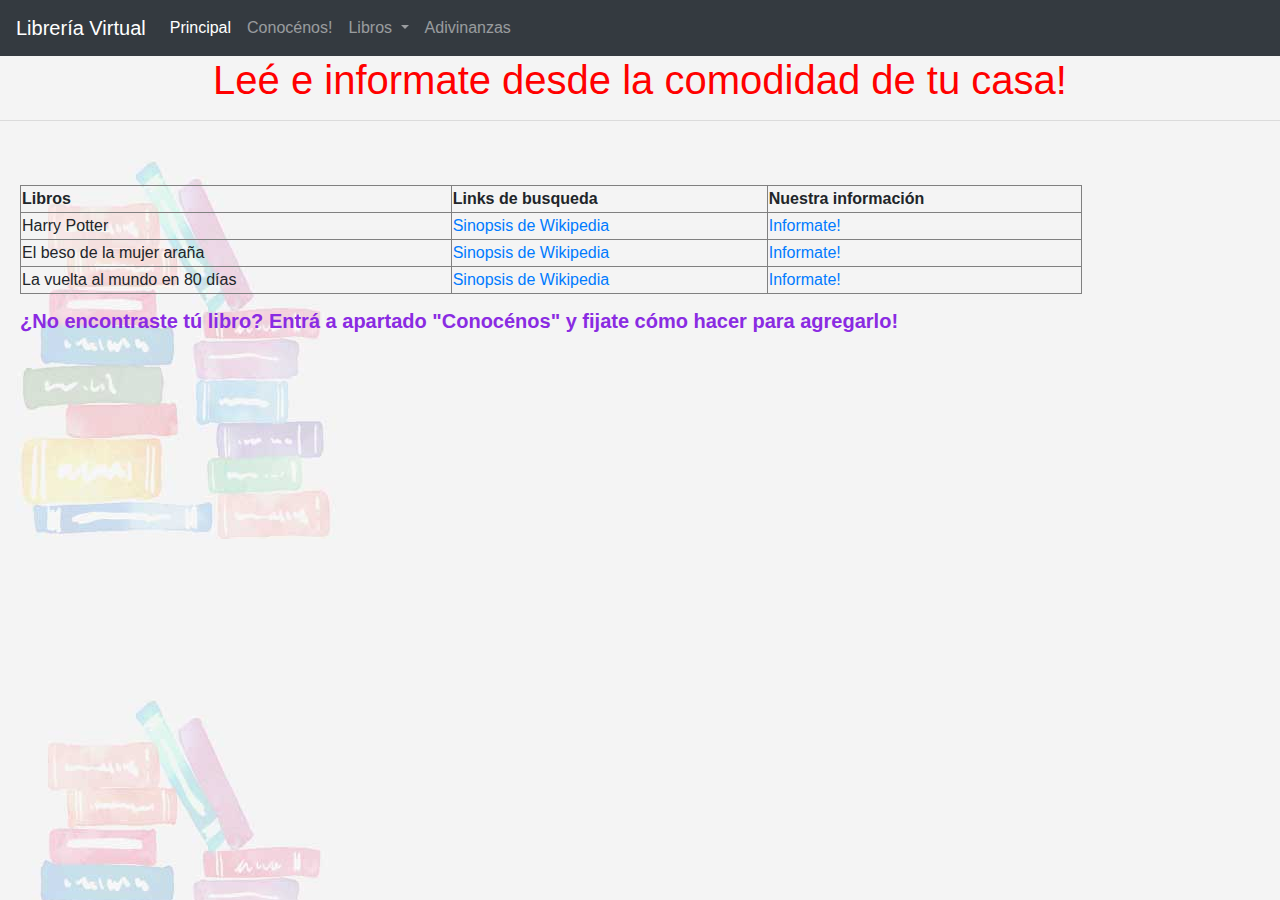
<file: index.html>
<!DOCTYPE html>
<html lang="es-AR">
<head>
    <meta charset="UTF-8">
    <meta name="viewport" content="width=device-width, initial-scale=1.0">
    <meta name="viewport" content="width=device-width, initial-scale=1">
    <title>Libreria Virtual</title>
    <style>
        h1 {color: red;}
        body {background-image:url('libro.jpg');}
    </style>
    <link rel="stylesheet" href="https://stackpath.bootstrapcdn.com/bootstrap/4.5.2/css/bootstrap.min.css" integrity="sha384-JcKb8q3iqJ61gNV9KGb8thSsNjpSL0n8PARn9HuZOnIxN0hoP+VmmDGMN5t9UJ0Z" crossorigin="anonymous">
    <link rel="stylesheet" href="estilo.css">
  </head>
<nav class="navbar navbar-expand-lg navbar-dark bg-dark">
  <a class="navbar-brand" href="#">Librería Virtual</a>
  <button class="navbar-toggler" type="button" data-toggle="collapse" data-target="#navbarSupportedContent" aria-controls="navbarSupportedContent" aria-expanded="false" aria-label="Toggle navigation">
    <span class="navbar-toggler-icon"></span>
  </button>

  <div class="collapse navbar-collapse" id="navbarSupportedContent">
    <ul class="navbar-nav mr-auto">
      <li class="nav-item active">
        <a class="nav-link" href="file:///C:/Users/Eli%C3%A1n/Desktop/CLIP/Actividad%201%20CLIP/index.html?#">Principal <span class="sr-only">(current)</span></a>
      </li>
      <li class="nav-item">
        <a class="nav-link" href="file:///C:/Users/Eli%C3%A1n/Desktop/CLIP/Actividad%201%20CLIP/Conoce%20mas.html">Conocénos!</a>
      </li>
      <li class="nav-item dropdown">
        <a class="nav-link dropdown-toggle" href="#" id="navbarDropdown" role="button" data-toggle="dropdown" aria-haspopup="true" aria-expanded="false">
          Libros
        </a>
        <div class="dropdown-menu" aria-labelledby="navbarDropdown">
          <a class="dropdown-item" href="file:///C:/Users/Eli%C3%A1n/Desktop/CLIP/Actividad%201%20CLIP/Harry%20Potter.html">Harry Potter</a>
          <a class="dropdown-item" href="file:///C:/Users/Eli%C3%A1n/Desktop/CLIP/Actividad%201%20CLIP/MujerAra%C3%B1a.html">El beso de la mujer araña</a>
          <a class="dropdown-item" href="file:///C:/Users/Eli%C3%A1n/Desktop/CLIP/Actividad%201%20CLIP/La%20vuelta%20al%20mundo.html" onclick="mostrar_alerta()">La vuelta al mundo en 80 días</a>
        </div>
      </li>
      <li class="nav-item">
        <a class="nav-link" href="file:///C:/Users/Eli%C3%A1n/Desktop/CLIP/Actividad%201%20CLIP/Adivinanza.html">Adivinanzas</a>
      </li>
      
    </ul>
  </div>
</nav>
<body>
    <header>
      <h1 style="text-align: center;">Leé e informate desde la comodidad de tu casa!</h1>
      <hr>
    </header>
    <br>
    <br>
  <section> 	
  <div class="contenedor">
    <table border="1" style="width:90%">

      <caption style="font-size:20px; color:blueviolet"><b>¿No encontraste tú libro? Entrá a apartado "Conocénos" y fijate cómo hacer para agregarlo!</b></caption>
      <tr>
        <th>Libros</th>
        <th>Links de busqueda</th>
        <th>Nuestra información</th>
      </tr>
      <tr>
        <td>Harry Potter</td>
        <td><a href="https://es.wikipedia.org/wiki/Harry_Potter">Sinopsis de Wikipedia</a></td>
        <td><a href="file:///C:/Users/Eli%C3%A1n/Desktop/CLIP/Actividad%201%20CLIP/Harry%20Potter.html">Informate!</a></td>
      </tr>
      <tr>
        <td>El beso de la mujer araña</td>
        <td><a href="https://es.wikipedia.org/wiki/El_beso_de_la_mujer_ara%C3%B1a_(novela)">Sinopsis de Wikipedia</a></td>
        <td><a href="file:///C:/Users/Eli%C3%A1n/Desktop/CLIP/Actividad%201%20CLIP/MujerAra%C3%B1a.html">Informate!</a></td>
      </tr>
      <tr>
        <td>La vuelta al mundo en 80 días</td>
        <td><a href="https://es.wikipedia.org/wiki/La_vuelta_al_mundo_en_ochenta_d%C3%ADas">Sinopsis de Wikipedia</a></td> 
        <td><a href="file:///C:/Users/Eli%C3%A1n/Desktop/CLIP/Actividad%201%20CLIP/La%20vuelta%20al%20mundo.html" onclick="mostrar_alerta()">Informate!</a></td>
      </tr>
    </table>
  </div>
  </section>
  <script src="script.js"></script>
</body>
<script src="https://code.jquery.com/jquery-3.5.1.slim.min.js" integrity="sha384-DfXdz2htPH0lsSSs5nCTpuj/zy4C+OGpamoFVy38MVBnE+IbbVYUew+OrCXaRkfj" crossorigin="anonymous"></script>
<script src="https://cdn.jsdelivr.net/npm/popper.js@1.16.1/dist/umd/popper.min.js" integrity="sha384-9/reFTGAW83EW2RDu2S0VKaIzap3H66lZH81PoYlFhbGU+6BZp6G7niu735Sk7lN" crossorigin="anonymous"></script>
<script src="https://stackpath.bootstrapcdn.com/bootstrap/4.5.2/js/bootstrap.min.js" integrity="sha384-B4gt1jrGC7Jh4AgTPSdUtOBvfO8shuf57BaghqFfPlYxofvL8/KUEfYiJOMMV+rV" crossorigin="anonymous"></script> 
</html>
</file>
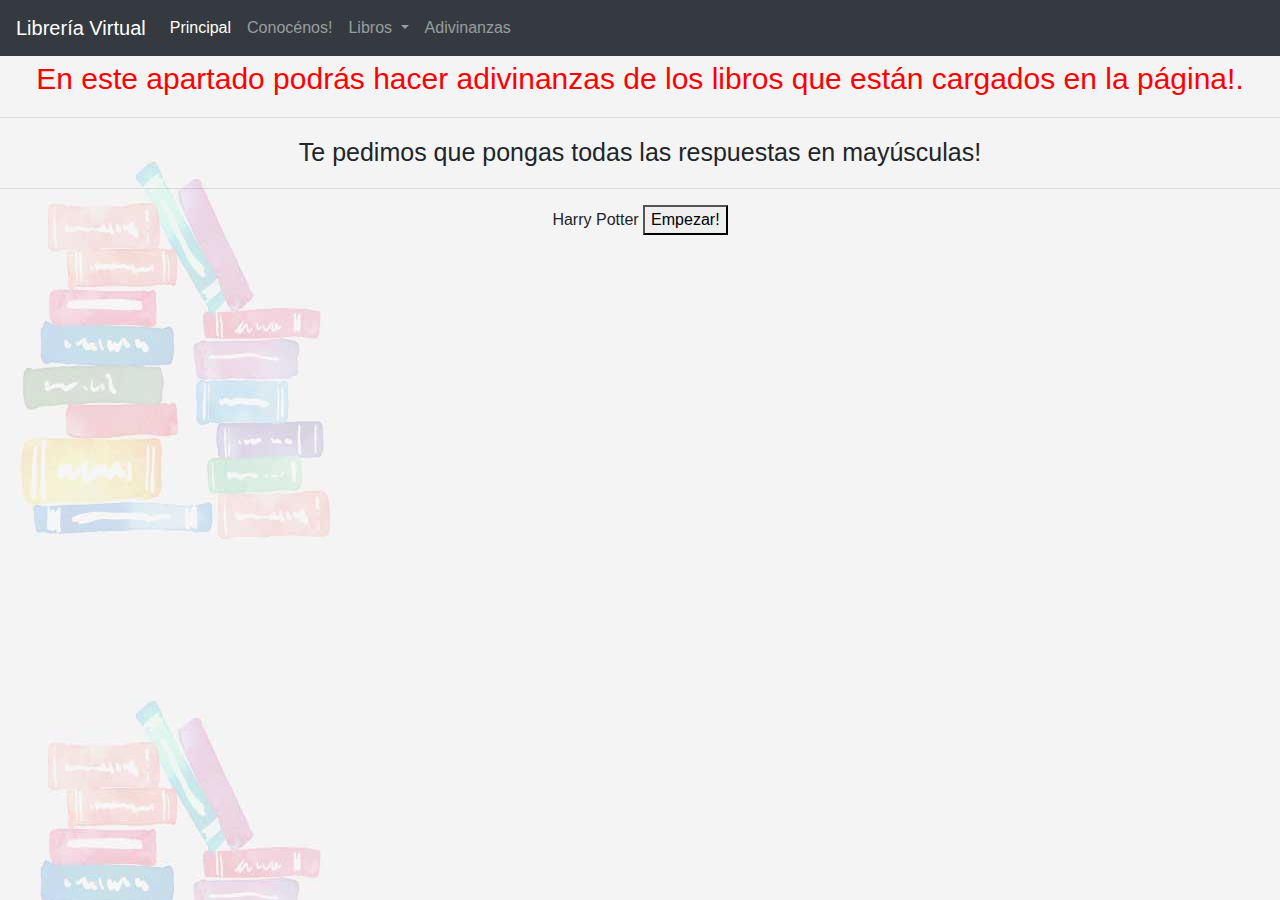
<file: Adivinanza.html>
<!DOCTYPE html>
<html lang="es-AR">
<head>
    <meta charset="UTF-8">
    <meta name="viewport" content="width=device-width, initial-scale=1.0">
    <meta name="viewport" content="width=device-width, initial-scale=1">
    <title>Adivinanzas</title>
    <style>
        h1 {color: red;}
        body {background-image:url('libro.jpg');}
    </style>
    <link rel="stylesheet" href="estilo.css">
    <link rel="stylesheet" href="https://stackpath.bootstrapcdn.com/bootstrap/4.5.2/css/bootstrap.min.css" integrity="sha384-JcKb8q3iqJ61gNV9KGb8thSsNjpSL0n8PARn9HuZOnIxN0hoP+VmmDGMN5t9UJ0Z" crossorigin="anonymous">
</head>
<nav class="navbar navbar-expand-lg navbar-dark bg-dark">
    <a class="navbar-brand" href="#">Librería Virtual</a>
    <button class="navbar-toggler" type="button" data-toggle="collapse" data-target="#navbarSupportedContent" aria-controls="navbarSupportedContent" aria-expanded="false" aria-label="Toggle navigation">
      <span class="navbar-toggler-icon"></span>
    </button>
  
    <div class="collapse navbar-collapse" id="navbarSupportedContent">
      <ul class="navbar-nav mr-auto">
        <li class="nav-item active">
          <a class="nav-link" href="file:///C:/Users/Eli%C3%A1n/Desktop/CLIP/Actividad%201%20CLIP/index.html?#">Principal <span class="sr-only">(current)</span></a>
        </li>
        <li class="nav-item">
          <a class="nav-link" href="file:///C:/Users/Eli%C3%A1n/Desktop/CLIP/Actividad%201%20CLIP/Conoce%20mas.html">Conocénos!</a>
        </li>
        <li class="nav-item dropdown">
          <a class="nav-link dropdown-toggle" href="#" id="navbarDropdown" role="button" data-toggle="dropdown" aria-haspopup="true" aria-expanded="false">
            Libros
          </a>
          <div class="dropdown-menu" aria-labelledby="navbarDropdown">
            <a class="dropdown-item" href="file:///C:/Users/Eli%C3%A1n/Desktop/CLIP/Actividad%201%20CLIP/Harry%20Potter.html">Harry Potter</a>
            <a class="dropdown-item" href="file:///C:/Users/Eli%C3%A1n/Desktop/CLIP/Actividad%201%20CLIP/MujerAra%C3%B1a.html">El beso de la mujer araña</a>
            <a class="dropdown-item" href="file:///C:/Users/Eli%C3%A1n/Desktop/CLIP/Actividad%201%20CLIP/La%20vuelta%20al%20mundo.html" onclick="mostrar_alerta()">La vuelta al mundo en 80 días</a>
          </div>
        </li>
        <li class="nav-item">
          <a class="nav-link" href="file:///C:/Users/Eli%C3%A1n/Desktop/CLIP/Actividad%201%20CLIP/Adivinanza.html">Adivinanzas</a>
        </li>
      </ul>
    </div>
  </nav>
<body style="text-align: center;">
    <p style="font-size: 30px; color: red;">En este apartado podrás hacer adivinanzas de los libros que están cargados en la página!.</p>
    <hr>
    <p style="font-size: 25px;">Te pedimos que pongas todas las respuestas en mayúsculas!</p>
    <hr>
    <label for="harry">Harry Potter</label>
    <p id="txt" style="display:none; font-size: 20px;"><b>Año tras año los alumnos me van probando y les indico a que casa han de ir dando... ¿Quien soy? <br><br><input id="rta1" type="text" name="rta" placeholder="Ingrese su respuesta!"> <button id="click" onclick="adivinanzaHarry()">Enviar!</button> </b></p>
    <button type="button" onclick="document.getElementById('txt').style.display='block'" >Empezar!</button>

<script src="script.js"></script>
</body>
<script src="https://code.jquery.com/jquery-3.5.1.slim.min.js" integrity="sha384-DfXdz2htPH0lsSSs5nCTpuj/zy4C+OGpamoFVy38MVBnE+IbbVYUew+OrCXaRkfj" crossorigin="anonymous"></script>
<script src="https://cdn.jsdelivr.net/npm/popper.js@1.16.1/dist/umd/popper.min.js" integrity="sha384-9/reFTGAW83EW2RDu2S0VKaIzap3H66lZH81PoYlFhbGU+6BZp6G7niu735Sk7lN" crossorigin="anonymous"></script>
<script src="https://stackpath.bootstrapcdn.com/bootstrap/4.5.2/js/bootstrap.min.js" integrity="sha384-B4gt1jrGC7Jh4AgTPSdUtOBvfO8shuf57BaghqFfPlYxofvL8/KUEfYiJOMMV+rV" crossorigin="anonymous"></script> 
</html>
</file>
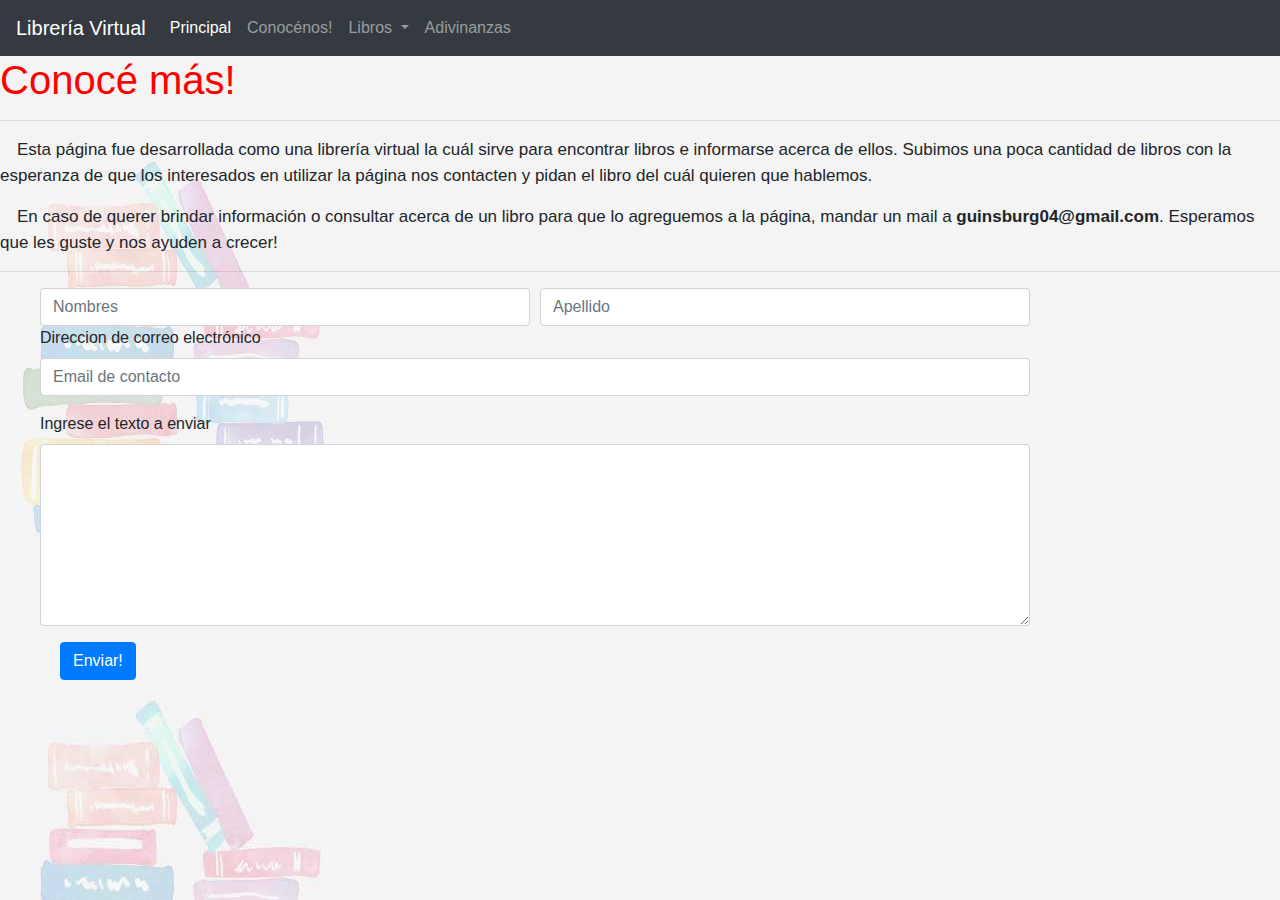
<file: Conoce mas.html>
<!DOCTYPE html>
<html lang="es-AR">

<head>
    <meta charset="UTF-8">
    <meta name="viewport" content="width=device-width, initial-scale=1.0">
    <meta name="viewport" content="width=device-width, initial-scale=1">
    <title>Conocé mas sobre nosotros!</title>
    <style>
        h1 {color: red;}
        p {font-size: 17px;}
        body {text-align: justify; background-image:url('libro.jpg');}
    </style>
    <link rel="stylesheet" href="estilo.css">
    <link rel="stylesheet" href="https://stackpath.bootstrapcdn.com/bootstrap/4.5.2/css/bootstrap.min.css" integrity="sha384-JcKb8q3iqJ61gNV9KGb8thSsNjpSL0n8PARn9HuZOnIxN0hoP+VmmDGMN5t9UJ0Z" crossorigin="anonymous">
</head>
<nav class="navbar navbar-expand-lg navbar-dark bg-dark">
  <a class="navbar-brand" href="#">Librería Virtual</a>
  <button class="navbar-toggler" type="button" data-toggle="collapse" data-target="#navbarSupportedContent" aria-controls="navbarSupportedContent" aria-expanded="false" aria-label="Toggle navigation">
    <span class="navbar-toggler-icon"></span>
  </button>

  <div class="collapse navbar-collapse" id="navbarSupportedContent">
    <ul class="navbar-nav mr-auto">
      <li class="nav-item active">
        <a class="nav-link" href="file:///C:/Users/Eli%C3%A1n/Desktop/CLIP/Actividad%201%20CLIP/index.html?#">Principal <span class="sr-only">(current)</span></a>
      </li>
      <li class="nav-item">
        <a class="nav-link" href="file:///C:/Users/Eli%C3%A1n/Desktop/CLIP/Actividad%201%20CLIP/Conoce%20mas.html">Conocénos!</a>
      </li>
      <li class="nav-item dropdown">
        <a class="nav-link dropdown-toggle" href="#" id="navbarDropdown" role="button" data-toggle="dropdown" aria-haspopup="true" aria-expanded="false">
          Libros
        </a>
        <div class="dropdown-menu" aria-labelledby="navbarDropdown">
          <a class="dropdown-item" href="file:///C:/Users/Eli%C3%A1n/Desktop/CLIP/Actividad%201%20CLIP/Harry%20Potter.html">Harry Potter</a>
          <a class="dropdown-item" href="file:///C:/Users/Eli%C3%A1n/Desktop/CLIP/Actividad%201%20CLIP/MujerAra%C3%B1a.html">El beso de la mujer araña</a>
          <a class="dropdown-item" href="file:///C:/Users/Eli%C3%A1n/Desktop/CLIP/Actividad%201%20CLIP/La%20vuelta%20al%20mundo.html" onclick="mostrar_alerta()">La vuelta al mundo en 80 días</a>
        </div>
      </li>
      <li class="nav-item">
        <a class="nav-link" href="file:///C:/Users/Eli%C3%A1n/Desktop/CLIP/Actividad%201%20CLIP/Adivinanza.html">Adivinanzas</a>
      </li>
    </ul>
  </div>
</nav>
<div class="margenhp">
<body>
  <header>
    <h1>Conocé más!</h1>
    <hr>
  </header>
  <article>
    <p style="text-indent: 1em;">Esta página fue desarrollada como una librería virtual la cuál sirve para encontrar libros e informarse
        acerca de ellos. Subimos una poca cantidad de libros con la esperanza de que los interesados en utilizar
        la página nos contacten y pidan el libro del cuál quieren que hablemos.</p>
    <p style="text-indent: 1em;">En caso de querer brindar información o consultar acerca de un libro para que lo agreguemos a la página,
        mandar un mail a <b>guinsburg04@gmail.com</b>. Esperamos que les guste y nos ayuden a crecer!</p>   
        <hr>
  </article>
  <script src="script.js"></script>
</body>
</div>
<div class="MargenForm">
<form>
    <form>
    <div class="form-row">
        <div class="col">
        <input type="text" class="form-control" placeholder="Nombres">
        </div>
        <div class="col">
        <input type="text" class="form-control" placeholder="Apellido">
        </div>
    </div>
    <div class="form-group">
      <label for="exampleFormControlInput1">Direccion de correo electrónico</label>
      <input
        type="email" 
        class="form-control" 
        id="exampleFormControlInput1" 
        placeholder="Email de contacto"
        />
    </div>
    
    <div class="form-group">
      <label for="exampleFormControlTextarea1">Ingrese el texto a enviar</label>
      <textarea class="form-control" id="exampleFormControlTextarea1" rows="7"></textarea>
    </div>
    <div class="form-group form-check">
    <button type="submit" class="btn btn-primary" >Enviar!</button>
  </form>
</div>
<script src="https://code.jquery.com/jquery-3.5.1.slim.min.js" integrity="sha384-DfXdz2htPH0lsSSs5nCTpuj/zy4C+OGpamoFVy38MVBnE+IbbVYUew+OrCXaRkfj" crossorigin="anonymous"></script>
<script src="https://cdn.jsdelivr.net/npm/popper.js@1.16.1/dist/umd/popper.min.js" integrity="sha384-9/reFTGAW83EW2RDu2S0VKaIzap3H66lZH81PoYlFhbGU+6BZp6G7niu735Sk7lN" crossorigin="anonymous"></script>
<script src="https://stackpath.bootstrapcdn.com/bootstrap/4.5.2/js/bootstrap.min.js" integrity="sha384-B4gt1jrGC7Jh4AgTPSdUtOBvfO8shuf57BaghqFfPlYxofvL8/KUEfYiJOMMV+rV" crossorigin="anonymous"></script>  
</html>
</file>
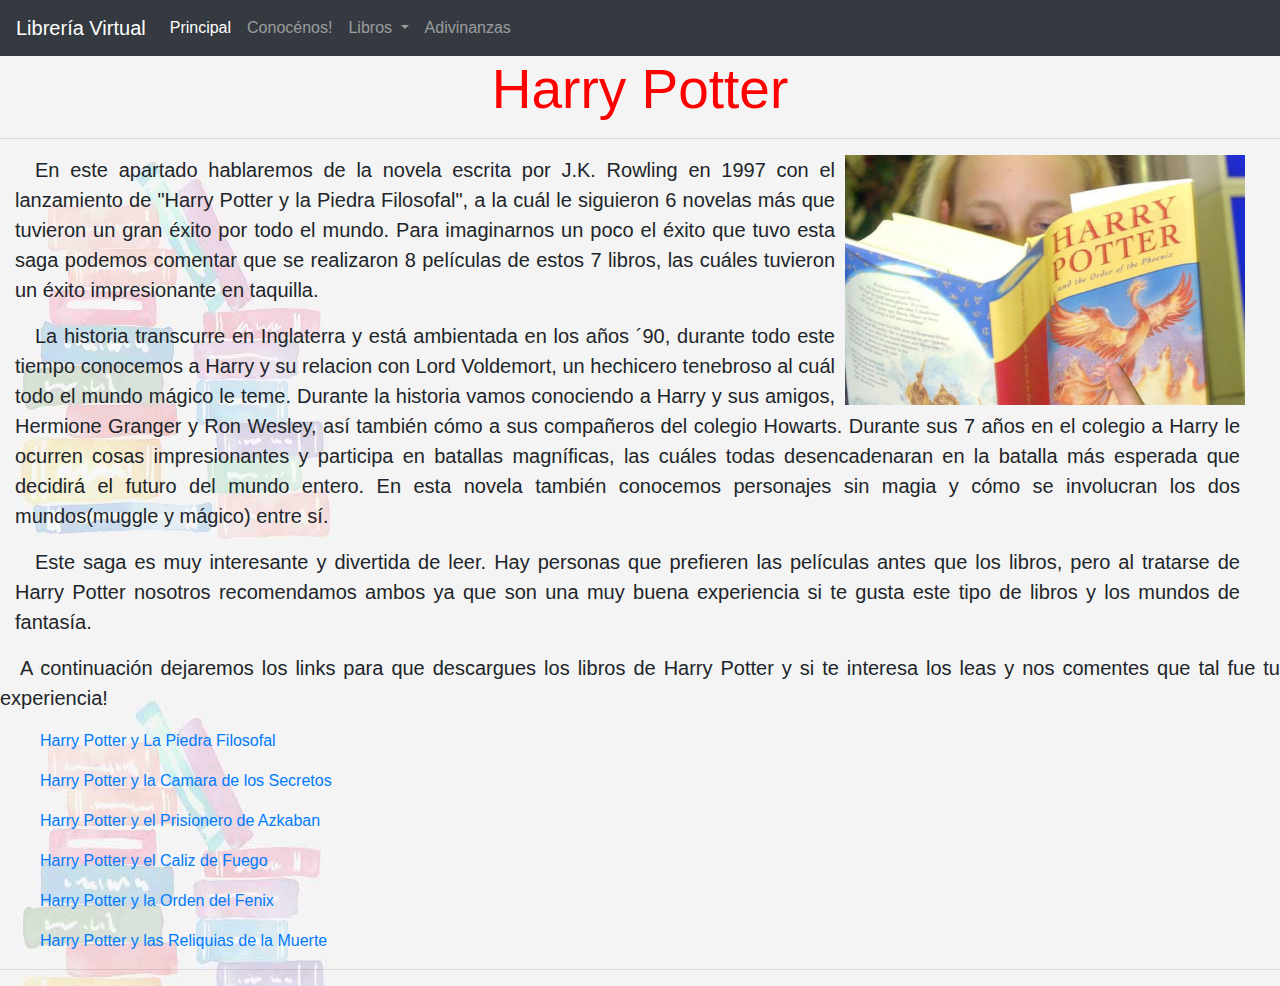
<file: Harry Potter.html>
<!DOCTYPE html>
<html lang="es-AR">
<head>
    <meta charset="UTF-8">
    <meta name="viewport" content="width=device-width, initial-scale=1.0">
    <meta name="viewport" content="width=device-width, initial-scale=1">
    <title>Harry Potter</title>
    <style>
        h1 {color: red;}
        body {background-image:url('libro.jpg');}
    </style>
    <link rel="stylesheet" href="estilo.css">
    <link rel="stylesheet" href="https://stackpath.bootstrapcdn.com/bootstrap/4.5.2/css/bootstrap.min.css" integrity="sha384-JcKb8q3iqJ61gNV9KGb8thSsNjpSL0n8PARn9HuZOnIxN0hoP+VmmDGMN5t9UJ0Z" crossorigin="anonymous">
</head>
<nav class="navbar navbar-expand-lg navbar-dark bg-dark">
    <a class="navbar-brand" href="#">Librería Virtual</a>
    <button class="navbar-toggler" type="button" data-toggle="collapse" data-target="#navbarSupportedContent" aria-controls="navbarSupportedContent" aria-expanded="false" aria-label="Toggle navigation">
      <span class="navbar-toggler-icon"></span>
    </button>
  
    <div class="collapse navbar-collapse" id="navbarSupportedContent">
      <ul class="navbar-nav mr-auto">
        <li class="nav-item active">
          <a class="nav-link" href="file:///C:/Users/Eli%C3%A1n/Desktop/CLIP/Actividad%201%20CLIP/index.html?#">Principal <span class="sr-only">(current)</span></a>
        </li>
        <li class="nav-item">
          <a class="nav-link" href="file:///C:/Users/Eli%C3%A1n/Desktop/CLIP/Actividad%201%20CLIP/Conoce%20mas.html">Conocénos!</a>
        </li>
        <li class="nav-item dropdown">
          <a class="nav-link dropdown-toggle" href="#" id="navbarDropdown" role="button" data-toggle="dropdown" aria-haspopup="true" aria-expanded="false">
            Libros
          </a>
          <div class="dropdown-menu" aria-labelledby="navbarDropdown">
            <a class="dropdown-item" href="file:///C:/Users/Eli%C3%A1n/Desktop/CLIP/Actividad%201%20CLIP/Harry%20Potter.html">Harry Potter</a>
            <a class="dropdown-item" href="file:///C:/Users/Eli%C3%A1n/Desktop/CLIP/Actividad%201%20CLIP/MujerAra%C3%B1a.html">El beso de la mujer araña</a>
            <a class="dropdown-item" href="file:///C:/Users/Eli%C3%A1n/Desktop/CLIP/Actividad%201%20CLIP/La%20vuelta%20al%20mundo.html" onclick="mostrar_alerta()">La vuelta al mundo en 80 días</a>
          </div>
        </li>
        <li class="nav-item">
          <a class="nav-link" href="file:///C:/Users/Eli%C3%A1n/Desktop/CLIP/Actividad%201%20CLIP/Adivinanza.html">Adivinanzas</a>
        </li>
      </ul>
    </div>
  </nav>
<body>
    <header>
    <h1 style="text-align: center; font-size: 55px;">Harry Potter</h1>
    <hr>
    </header>
    <img src="harry.jpg" alt="Persona leyendo Harry Potter" style="float:right;width: 400px;height: 250px; margin: 0 35px 0 10px;">
    <article  class="MargenHP">
    <p style="font-size: 20px; text-indent: 1em; text-align: justify;">En este apartado hablaremos de la novela escrita por J.K. Rowling en 1997 con el lanzamiento de "Harry Potter y la Piedra Filosofal",
    a la cuál le siguieron 6 novelas más que tuvieron un gran éxito por todo el mundo. Para imaginarnos un poco el éxito que tuvo esta saga podemos comentar que se
    realizaron 8 películas de estos 7 libros, las cuáles tuvieron un éxito impresionante en taquilla.</p>
    <p style="font-size: 20px; text-indent: 1em; text-align: justify;">La historia transcurre en Inglaterra y está ambientada en los años ´90, durante todo este tiempo conocemos a Harry y su relacion con
    Lord Voldemort, un hechicero tenebroso al cuál todo el mundo mágico le teme. Durante la historia vamos conociendo a Harry y sus amigos, Hermione Granger y Ron Wesley, así también
    cómo a sus compañeros del colegio Howarts. Durante sus 7 años en el colegio a Harry le ocurren cosas impresionantes y participa en batallas magníficas, las cuáles todas desencadenaran
    en la batalla más esperada que decidirá el futuro del mundo entero. En esta novela también conocemos personajes sin magia y cómo se involucran los dos mundos(muggle y mágico) entre sí.</p>
    <p style="font-size: 20px; text-indent: 1em; text-align: justify;">Este saga es muy interesante y divertida de leer. Hay personas que prefieren las películas antes que los libros, pero al tratarse de Harry Potter
    nosotros recomendamos ambos ya que son una muy buena experiencia si te gusta este tipo de libros y los mundos de fantasía.</p>
    </article>
    <footer>
    <p style="font-size: 20px; text-indent: 1em; text-align: justify;">A continuación dejaremos los links para que descargues los libros de Harry Potter y si te interesa los leas y nos comentes que tal fue tu experiencia!</p>
    <ul><a href="https://sites.google.com/site/leersindescargar/literatura-en-general/harry-potter-y-la-piedra-filosofal">Harry Potter y La Piedra Filosofal</a></ul>
    <ul><a href="http://190.186.233.212/filebiblioteca/Ciencia%20Ficcion%20-%20Fantasia%20-%20Terror%20-%20Policiales/J.K.%20Rowling%20-%2002%20-%20Harry%20Potter%20y%20La%20Camara%20Secreta.pdf">Harry Potter y la Camara de los Secretos</a></ul>
    <ul><a href="http://190.186.233.212/filebiblioteca/Ciencia%20Ficcion%20-%20Fantasia%20-%20Terror%20-%20Policiales/J.K.%20Rowling%20-%2003%20-%20Harry%20Potter%20y%20El%20Prisionero%20de%20Azkaban.pdf">Harry Potter y el Prisionero de Azkaban</a></ul>
    <ul><a href="http://190.186.233.212/filebiblioteca/Ciencia%20Ficcion%20-%20Fantasia%20-%20Terror%20-%20Policiales/J.K.%20Rowling%20-%2004%20-%20Harry%20Potter%20y%20El%20Caliz%20de%20Fuego.pdf">Harry Potter y el Caliz de Fuego</a></ul>
    <ul><a href="https://loslibrosdealiciaweb.files.wordpress.com/2018/02/5-harry-potter-y-la-orden-del-fc3a9nix.pdf">Harry Potter y la Orden del Fenix</a></ul>
    <ul><a href="https://xfrank.files.wordpress.com/2011/11/harry-potter-71.pdf">Harry Potter y las Reliquias de la Muerte</a></ul>
    <hr>
    </footer>
    <script src="script.js"></script>
</body>
<script src="https://code.jquery.com/jquery-3.5.1.slim.min.js" integrity="sha384-DfXdz2htPH0lsSSs5nCTpuj/zy4C+OGpamoFVy38MVBnE+IbbVYUew+OrCXaRkfj" crossorigin="anonymous"></script>
<script src="https://cdn.jsdelivr.net/npm/popper.js@1.16.1/dist/umd/popper.min.js" integrity="sha384-9/reFTGAW83EW2RDu2S0VKaIzap3H66lZH81PoYlFhbGU+6BZp6G7niu735Sk7lN" crossorigin="anonymous"></script>
<script src="https://stackpath.bootstrapcdn.com/bootstrap/4.5.2/js/bootstrap.min.js" integrity="sha384-B4gt1jrGC7Jh4AgTPSdUtOBvfO8shuf57BaghqFfPlYxofvL8/KUEfYiJOMMV+rV" crossorigin="anonymous"></script> 
</html>
</file>
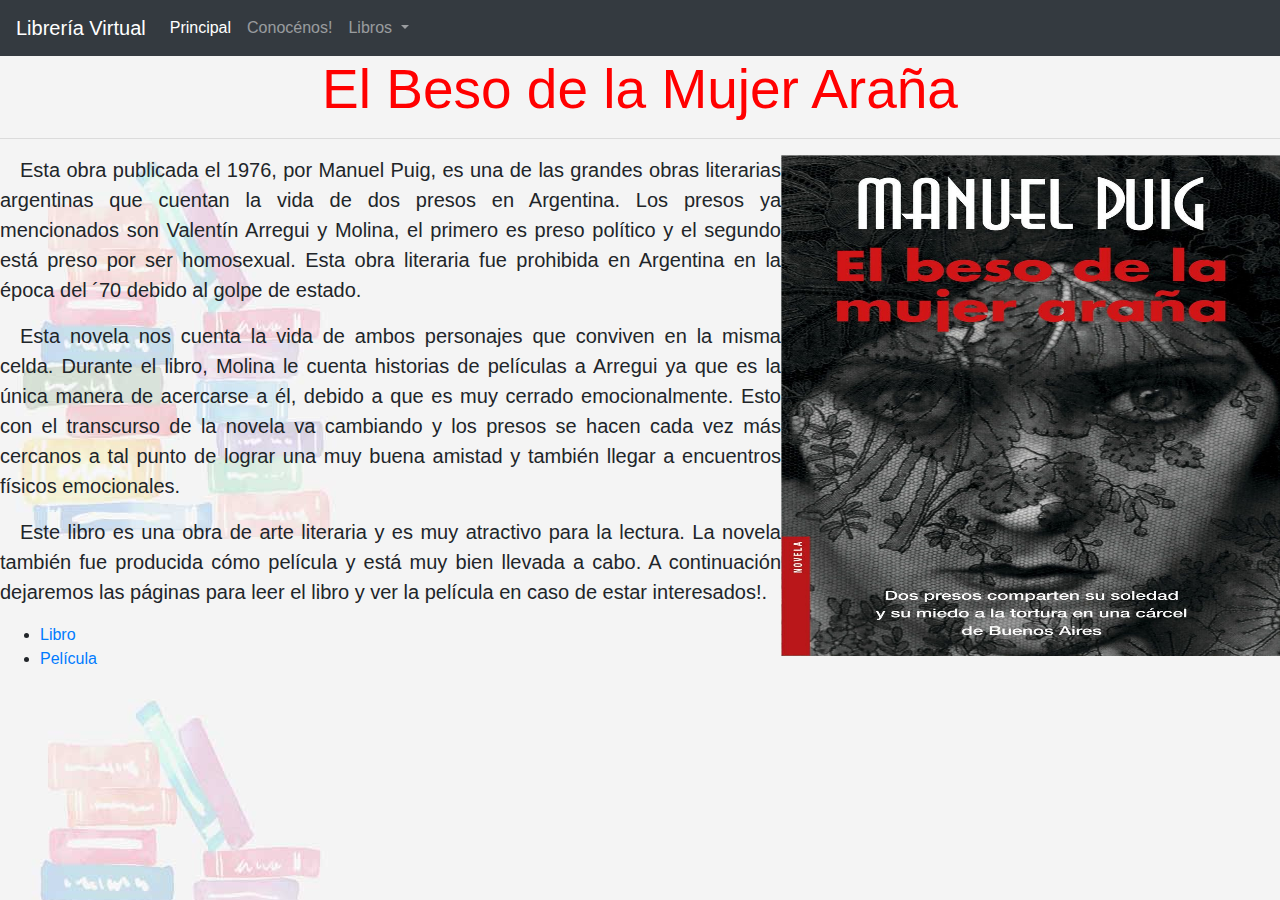
<file: MujerAraña.html>
<!DOCTYPE html>
<html lang="en">
<head>
    <meta charset="UTF-8">
    <meta name="viewport" content="width=device-width, initial-scale=1.0">
    <meta name="viewport" content="width=device-width, initial-scale=1">
    <title>El beso de la mujer araña</title>
    <style>
        h1 {color: red;}
        body {background-image:url('libro.jpg');}
    </style>
    <link rel="stylesheet" href="https://stackpath.bootstrapcdn.com/bootstrap/4.5.2/css/bootstrap.min.css" integrity="sha384-JcKb8q3iqJ61gNV9KGb8thSsNjpSL0n8PARn9HuZOnIxN0hoP+VmmDGMN5t9UJ0Z" crossorigin="anonymous">
    <link rel="stylesheet" href="estilo.css">
</head>
<nav class="navbar navbar-expand-lg navbar-dark bg-dark">
    <a class="navbar-brand" href="#">Librería Virtual</a>
    <button class="navbar-toggler" type="button" data-toggle="collapse" data-target="#navbarSupportedContent" aria-controls="navbarSupportedContent" aria-expanded="false" aria-label="Toggle navigation">
      <span class="navbar-toggler-icon"></span>
    </button>
  
    <div class="collapse navbar-collapse" id="navbarSupportedContent">
      <ul class="navbar-nav mr-auto">
        <li class="nav-item active">
          <a class="nav-link" href="file:///C:/Users/Eli%C3%A1n/Desktop/CLIP/Actividad%201%20CLIP/index.html?#">Principal <span class="sr-only">(current)</span></a>
        </li>
        <li class="nav-item">
          <a class="nav-link" href="file:///C:/Users/Eli%C3%A1n/Desktop/CLIP/Actividad%201%20CLIP/Conoce%20mas.html">Conocénos!</a>
        </li>
        <li class="nav-item dropdown">
          <a class="nav-link dropdown-toggle" href="#" id="navbarDropdown" role="button" data-toggle="dropdown" aria-haspopup="true" aria-expanded="false">
            Libros
          </a>
          <div class="dropdown-menu" aria-labelledby="navbarDropdown">
            <a class="dropdown-item" href="file:///C:/Users/Eli%C3%A1n/Desktop/CLIP/Actividad%201%20CLIP/Harry%20Potter.html">Harry Potter</a>
            <a class="dropdown-item" href="file:///C:/Users/Eli%C3%A1n/Desktop/CLIP/Actividad%201%20CLIP/MujerAra%C3%B1a.html">El beso de la mujer araña</a>
            <a class="dropdown-item" href="file:///C:/Users/Eli%C3%A1n/Desktop/CLIP/Actividad%201%20CLIP/La%20vuelta%20al%20mundo.html">La vuelta al mundo en 80 días</a>
          </div>
        </li>
      </ul>
    </div>
  </nav>

<body>
    <header>
        <h1 style="text-align: center; font-size: 55px;">El Beso de la Mujer Araña</h1>
        <hr>
    </header>

    <img src="mujerarañaa.jpg" alt="Libro" style="float:right;width: 499px;height: 501px;">
<div class="margen">
    <article>      
    <p style="font-size: 20px; text-indent: 1em; text-align: justify;">Esta obra publicada el 1976, por Manuel Puig, es una de las grandes obras literarias
    argentinas que cuentan la vida de dos presos en Argentina. Los presos ya mencionados son Valentín Arregui y Molina, el primero es preso político y el segundo 
    está preso por ser homosexual. Esta obra literaria fue prohibida en Argentina en la época del ´70 debido al golpe de estado.</p>
    
    <p style="font-size: 20px; text-indent: 1em; text-align: justify;">Esta novela nos cuenta la vida de ambos personajes que conviven en la misma celda. Durante el libro, 
    Molina le cuenta historias de películas a Arregui ya que es la única manera de acercarse a él, debido a que es muy cerrado emocionalmente. Esto con el transcurso de la 
    novela va cambiando y los presos se hacen cada vez más cercanos a tal punto de lograr una muy buena amistad y también llegar a encuentros físicos emocionales. </p>
    
    <p style="font-size: 20px; text-indent: 1em; text-align: justify;">Este libro es una obra de arte literaria y es muy atractivo para la lectura. La novela también fue producida
     cómo película y está muy bien llevada a cabo. A continuación dejaremos las páginas para leer el libro y ver la película en caso de estar interesados!.</p>
    </article>
</div>
    <footer> 
     <ul>
        <li><a href="http://recursosbiblio.url.edu.gt/publicjlg/curso/be_muj.pdf">Libro</a></li>
     <li><a href="https://www.youtube.com/watch?v=FTsUk3piTpI">Película</a></li>
    </ul>
    </footer>
</body>
<script src="https://code.jquery.com/jquery-3.5.1.slim.min.js" integrity="sha384-DfXdz2htPH0lsSSs5nCTpuj/zy4C+OGpamoFVy38MVBnE+IbbVYUew+OrCXaRkfj" crossorigin="anonymous"></script>
<script src="https://cdn.jsdelivr.net/npm/popper.js@1.16.1/dist/umd/popper.min.js" integrity="sha384-9/reFTGAW83EW2RDu2S0VKaIzap3H66lZH81PoYlFhbGU+6BZp6G7niu735Sk7lN" crossorigin="anonymous"></script>
<script src="https://stackpath.bootstrapcdn.com/bootstrap/4.5.2/js/bootstrap.min.js" integrity="sha384-B4gt1jrGC7Jh4AgTPSdUtOBvfO8shuf57BaghqFfPlYxofvL8/KUEfYiJOMMV+rV" crossorigin="anonymous"></script> 
</html>
</file>
<file: estilo.css>
.contenedor {
    margin: 0 80px 0 20px;
}

.MargenForm {
    margin: 0 250px 0 40px;
}

.MargenHP {
    margin: 0 40px 0 15px;
    text-align: justify;   
}
.MargenMA {
    margin: 0 40px 0 15px;
    text-align: justify;
}
</file>
